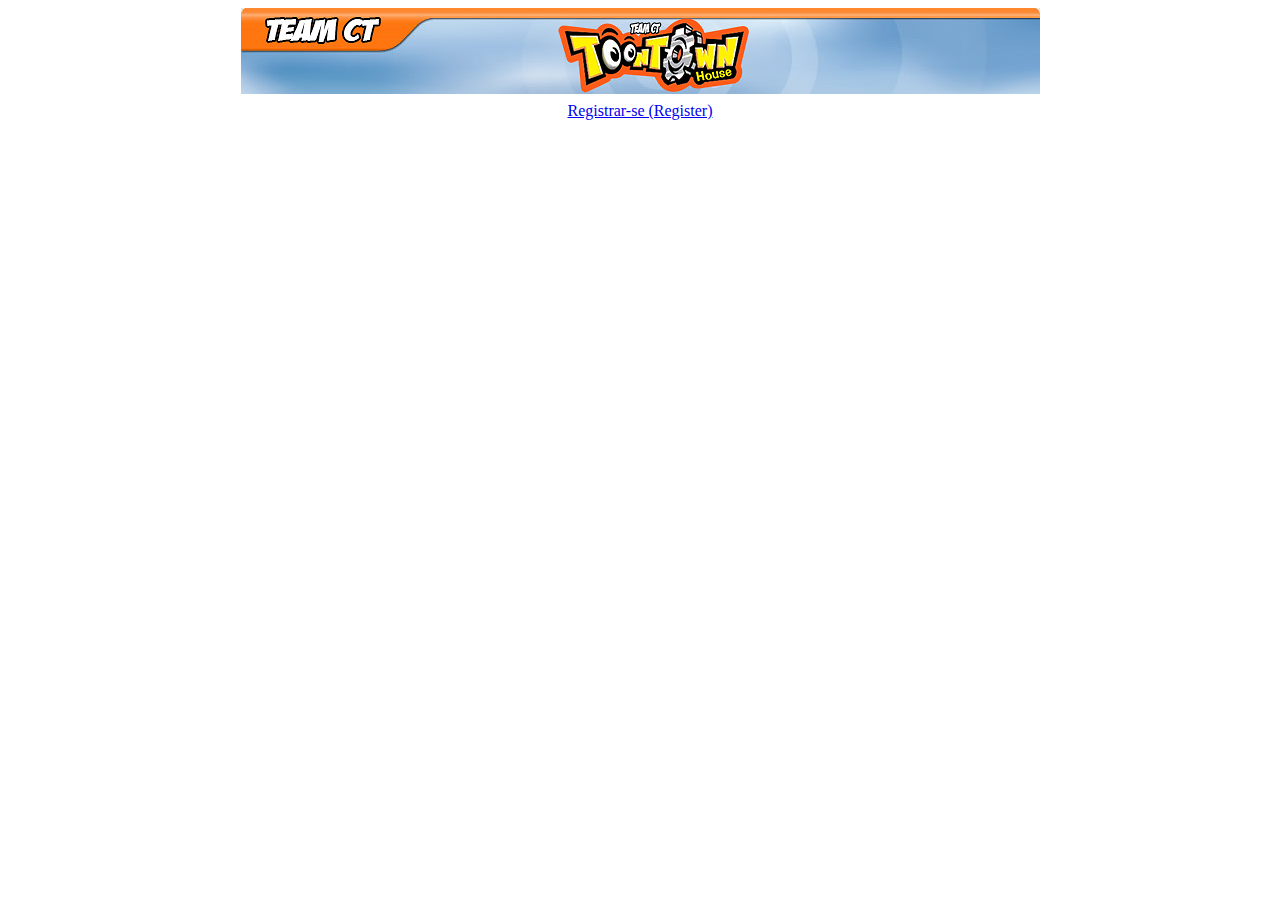
<file: site/index.html>
<html>
    <head>
        <title>Toontown House</title>
        <meta charset="ISO-8859-1">
    </head>
    <body align="center">
        <img src="header.png"></img><br>
        <iframe src="home.html" frameborder="0"></iframe>
    </body>
</html>
</file>
